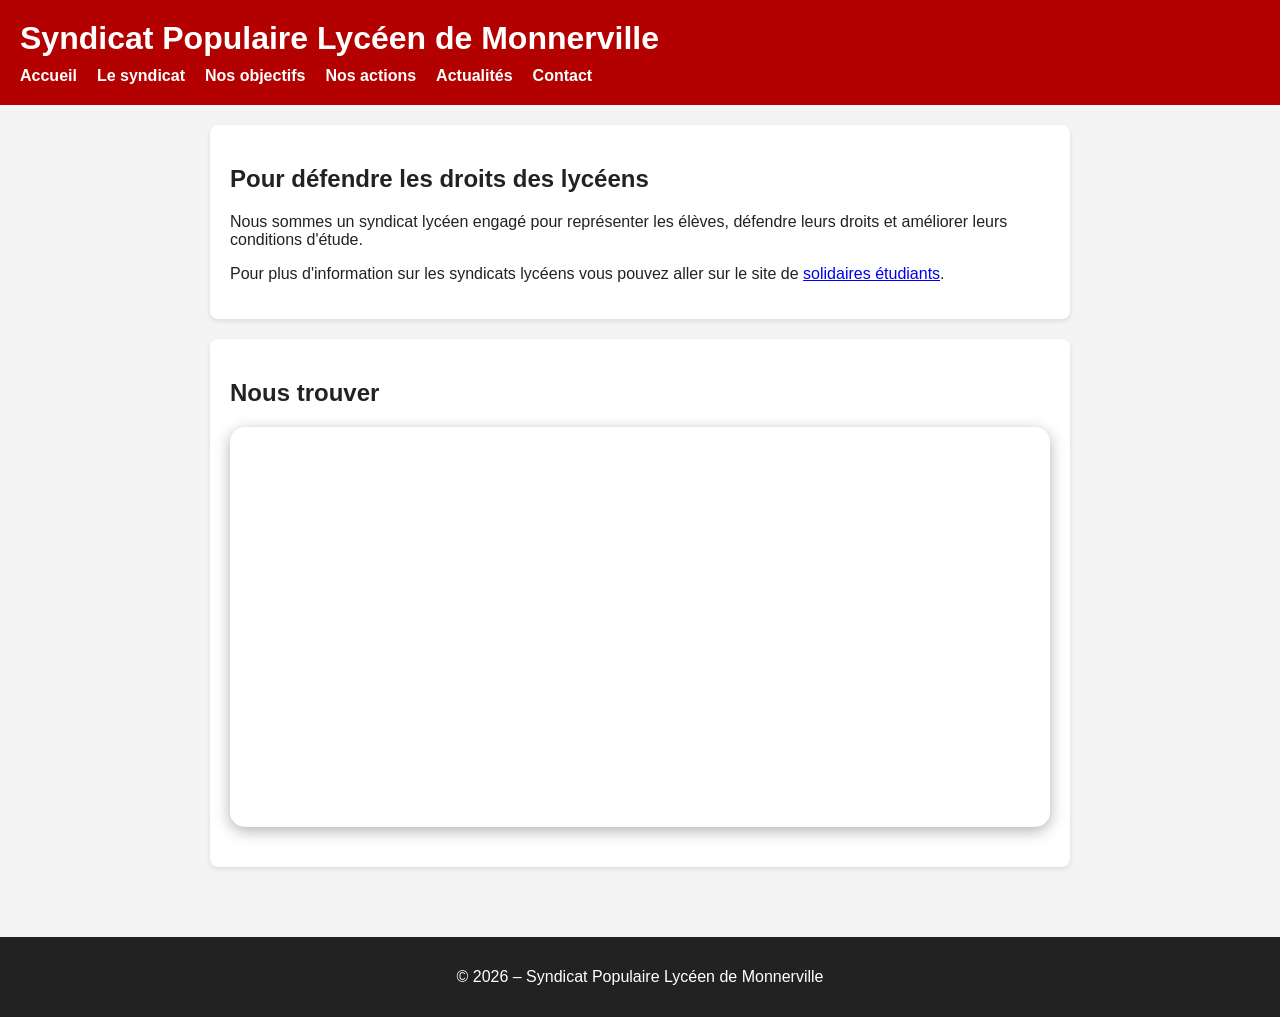
<file: index.html>
<!DOCTYPE html>
<html lang="fr">
<head>
    <meta charset="UTF-8">
    <meta name="viewport" content="width=device-width, initial-scale=1">
    <title>Syndicat Populaire Lycéen de Monnerville</title>
    <link rel="stylesheet" href="style.css">
</head>
<body>

<header>
    <h1>Syndicat Populaire Lycéen de Monnerville</h1>
    <nav>
        <a href="index.html">Accueil</a>
        <a href="syndicat/syndicat.html">Le syndicat</a>
        <a href="objectifs/objectifs.html">Nos objectifs</a>
        <a href="actions/actions.html">Nos actions</a>
        <a href="actualites/actualites.html">Actualités</a>
        <a href="contact/contact.html">Contact</a>
    </nav>
</header>

<main>
    <section>
        <h2>Pour défendre les droits des lycéens</h2>
        <p>
            Nous sommes un syndicat lycéen engagé pour représenter les élèves,
            défendre leurs droits et améliorer leurs conditions d'étude.
        </p>
        <p>
            Pour plus d'information sur les syndicats lycéens vous pouvez aller sur le site de
            <a href="https://solidaires-etudiant-e-s.org/site/monter-un-syndicat/">solidaires étudiants</a>.
        </p>
    </section>

    <section>
        <h2>Nous trouver</h2>
        <iframe
            src="https://www.google.com/maps/embed?pb=!1m18!1m12!1m3!1d2847.53090590839!2d1.4535022747751267!3d44.46328929966389!2m3!1f0!2f0!3f0!3m2!1i1024!2i768!4f13.1!3m3!1m2!1s0x12ac8bf7af28b1bb%3A0xaa1428f1af60221f!2sLyc%C3%A9e%20Polyvalent%20Gaston%20Monnerville!5e0!3m2!1sfr!2sfr!4v1771314267845!5m2!1sfr!2sfr"
            width="100%"
            height="400"
            style="border:0;"
            allowfullscreen=""
            loading="lazy"
            referrerpolicy="no-referrer-when-downgrade">
        </iframe>
    </section>
</main>

<footer>
    <p>© 2026 – Syndicat Populaire Lycéen de Monnerville</p>
</footer>

</body>
</html>
</file>
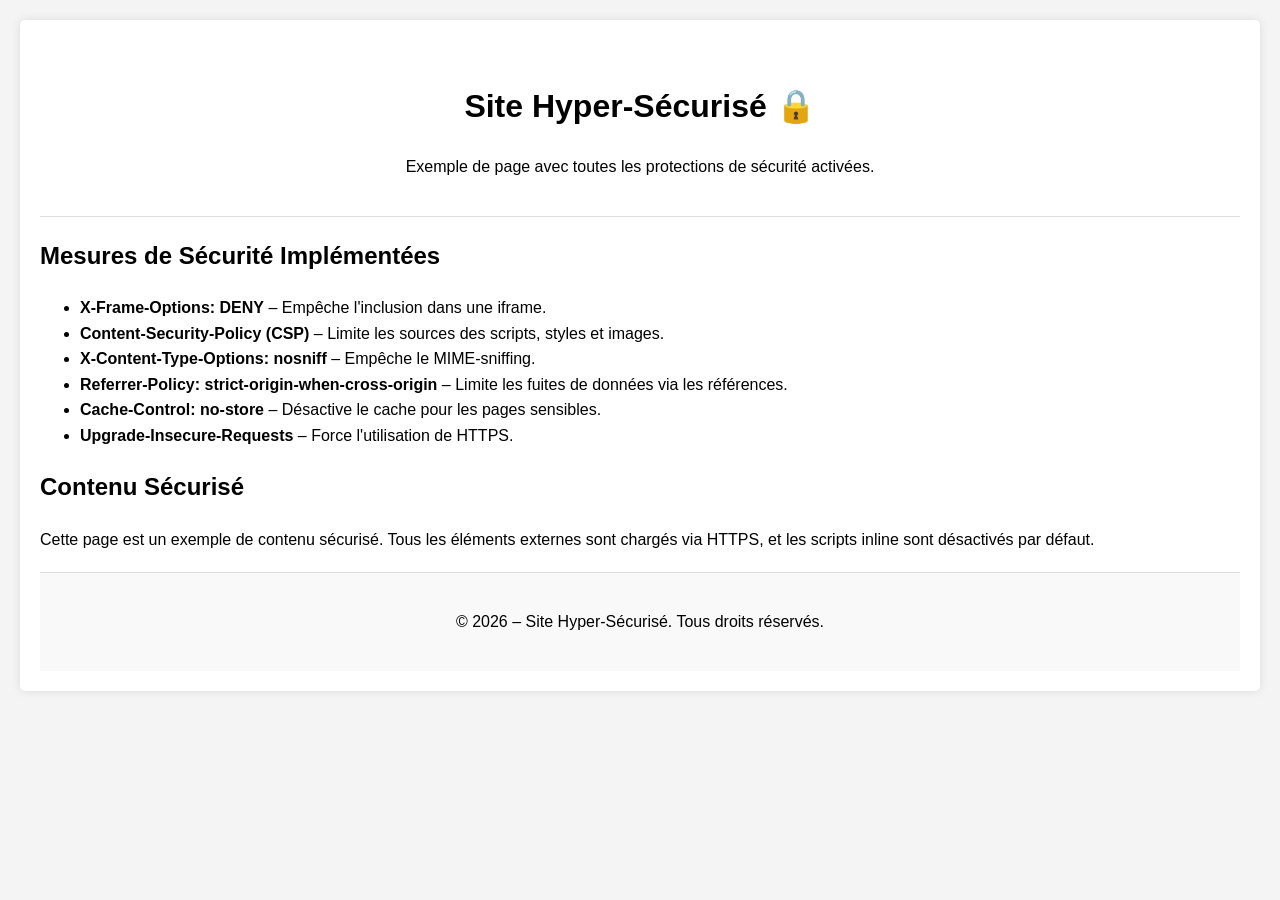
<file: hyper-secure.html>
<!DOCTYPE html>
<html lang="fr">
<head>
    <meta charset="UTF-8">
    <meta name="viewport" content="width=device-width, initial-scale=1.0">
    <!-- Politique de sécurité renforcée -->
    <meta http-equiv="Content-Security-Policy" content="
        default-src 'self';
        script-src 'self' 'unsafe-inline' https://cdn.jsdelivr.net;
        style-src 'self' 'unsafe-inline' https://cdn.jsdelivr.net;
        img-src 'self' data: https:;
        font-src 'self' https:;
        object-src 'none';
        frame-ancestors 'none';
        form-action 'self';
        upgrade-insecure-requests;
    ">
    <!-- Empêche l'inclusion dans une iframe (protection contre le clickjacking) -->
    <meta http-equiv="X-Frame-Options" content="DENY">
    <!-- Empêche le MIME-sniffing -->
    <meta http-equiv="X-Content-Type-Options" content="nosniff">
    <!-- Empêche les attaques XSS via les références -->
    <meta name="referrer" content="strict-origin-when-cross-origin">
    <!-- Désactive le cache pour les pages sensibles -->
    <meta http-equiv="Cache-Control" content="no-store, no-cache, must-revalidate, max-age=0">
    <meta http-equiv="Pragma" content="no-cache">
    <meta http-equiv="Expires" content="0">
    <title>Site Hyper-Sécurisé - SLPM Monnerville</title>
    <style>
        /* Styles intégrés pour éviter les dépendances externes non sécurisées */
        body {
            font-family: Arial, sans-serif;
            line-height: 1.6;
            margin: 0;
            padding: 20px;
            background-color: #f4f4f4;
        }
        .container {
            max-width: 1200px;
            margin: 0 auto;
            background: white;
            padding: 20px;
            border-radius: 5px;
            box-shadow: 0 0 10px rgba(0, 0, 0, 0.1);
        }
        header {
            text-align: center;
            padding: 20px 0;
            border-bottom: 1px solid #ddd;
            margin-bottom: 20px;
        }
        footer {
            text-align: center;
            padding: 20px;
            border-top: 1px solid #ddd;
            margin-top: 20px;
            background-color: #f9f9f9;
        }
        .secure-badge {
            color: #28a745;
            font-weight: bold;
        }
    </style>
</head>
<body>
    <div class="container">
        <header>
            <h1>Site Hyper-Sécurisé <span class="secure-badge">🔒</span></h1>
            <p>Exemple de page avec toutes les protections de sécurité activées.</p>
        </header>

        <main>
            <section>
                <h2>Mesures de Sécurité Implémentées</h2>
                <ul>
                    <li><strong>X-Frame-Options: DENY</strong> – Empêche l'inclusion dans une iframe.</li>
                    <li><strong>Content-Security-Policy (CSP)</strong> – Limite les sources des scripts, styles et images.</li>
                    <li><strong>X-Content-Type-Options: nosniff</strong> – Empêche le MIME-sniffing.</li>
                    <li><strong>Referrer-Policy: strict-origin-when-cross-origin</strong> – Limite les fuites de données via les références.</li>
                    <li><strong>Cache-Control: no-store</strong> – Désactive le cache pour les pages sensibles.</li>
                    <li><strong>Upgrade-Insecure-Requests</strong> – Force l'utilisation de HTTPS.</li>
                </ul>
            </section>

            <section>
                <h2>Contenu Sécurisé</h2>
                <p>Cette page est un exemple de contenu sécurisé. Tous les éléments externes sont chargés via HTTPS, et les scripts inline sont désactivés par défaut.</p>
            </section>
        </main>

        <footer>
            <p>© 2026 – Site Hyper-Sécurisé. Tous droits réservés.</p>
        </footer>
    </div>
</body>
</html>
</file>
<file: style.css>
body {
    margin: 0;
    font-family: Arial, sans-serif;
    background-color: #f4f4f4;
    color: #222;
    min-height: 100vh;
    display: flex;
    flex-direction: column;
}

/* HEADER */
header {
    background-color: #b30000;
    color: white;
    padding: 20px;
    position: sticky;
    top: 0;
    z-index: 100;
}

header h1 {
    margin: 0;
}

nav {
    margin-top: 10px;
    display: flex;
    align-items: center;
    flex-wrap: wrap;
    gap: 5px;
}

nav .btn-admin {
    margin-left: auto;
}

nav a {
    color: white;
    margin-right: 15px;
    text-decoration: none;
    font-weight: bold;
}

nav a:hover {
    text-decoration: underline;
}

/* MAIN */
main {
    padding: 20px;
    max-width: 900px;
    margin: auto;
    flex: 1;
    width: 100%;
    box-sizing: border-box;
}

section {
    background: white;
    padding: 20px;
    margin-bottom: 20px;
    border-radius: 8px;
    box-shadow: 0 2px 5px rgba(0,0,0,0.1);
}

/* FORM */
input, textarea {
    width: 100%;
    padding: 10px;
    margin-bottom: 10px;
    font-size: 16px;
    box-sizing: border-box;
}

textarea {
    height: 120px;
}

button {
    background-color: #b30000;
    color: white;
    padding: 10px 15px;
    border: none;
    cursor: pointer;
    border-radius: 5px;
}

button:hover {
    background-color: #8f0000;
}

/* ARTICLES */
.article {
    border-left: 5px solid #b30000;
    padding: 15px;
    margin-bottom: 20px;
    background: #fafafa;
}

.article small {
    color: gray;
}

.delete {
    color: red;
    font-weight: bold;
    display: inline-block;
    margin-top: 10px;
}

.delete:hover {
    text-decoration: underline;
}

/* FOOTER */
footer {
    background: #222;
    color: white;
    text-align: center;
    padding: 15px;
    margin-top: 30px;
}

/* ERREUR */
.error {
    color: red;
    font-weight: bold;
}

/* IFRAME */
iframe {
    display: block;
    margin: 20px auto;
    border-radius: 15px;
    box-shadow: 0 4px 15px rgba(0,0,0,0.3);
}

/* RESPONSIVE */
@media (max-width: 600px) {
    header h1 {
        font-size: 1.3rem;
    }

    nav {
        flex-direction: column;
        align-items: flex-start;
    }

    nav .btn-admin {
        margin-left: 0;
        margin-top: 8px;
    }

    main {
        padding: 12px;
    }
}
</file>
